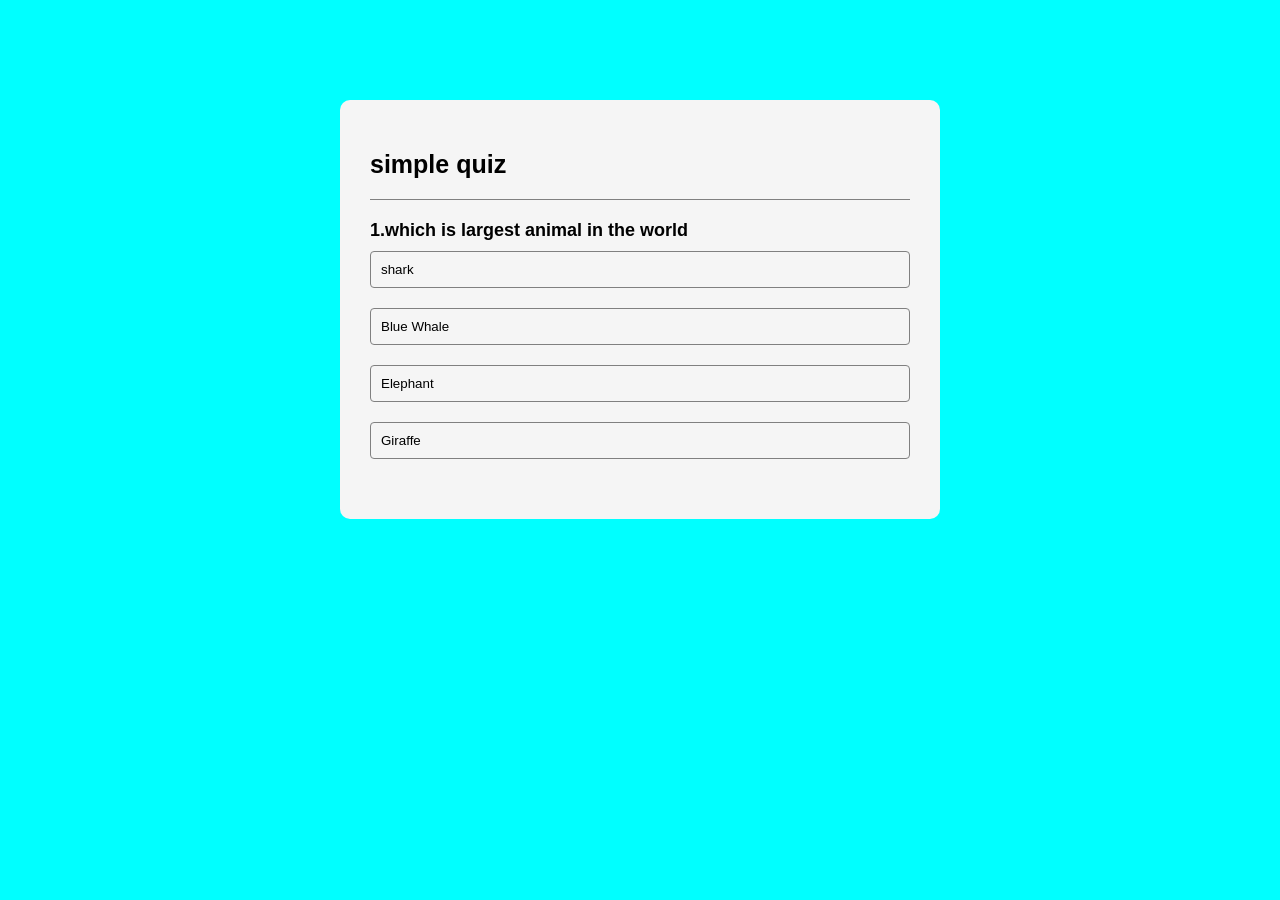
<file: index.html>
<!DOCTYPE html>
<html lang="en">
  <head>
    <meta charset="UTF-8" />
    <meta name="viewport" content="width=device-width, initial-scale=1.0" />
    <title>Document</title>
    <link rel="stylesheet" href="style.css" />
  </head>
  <body>

    <div class="app">
        <h1>simple quiz</h1>
        <div class="quiz">
            <h2 id="question">question goes here</h2>
            <div id="answer-buttons">
                <button class="btn">answer 1</button>
                <button class="btn">answer 2</button>
                <button class="btn">answer 3</button>
                <button class="btn">answer 4</button>
                <button class="btn">answer 5</button>
            </div>
            <button id="next-btn">Next</button>
        </div>
    </div>
    <script src="quiz.js"></script>
  </body>
</html>
</file>
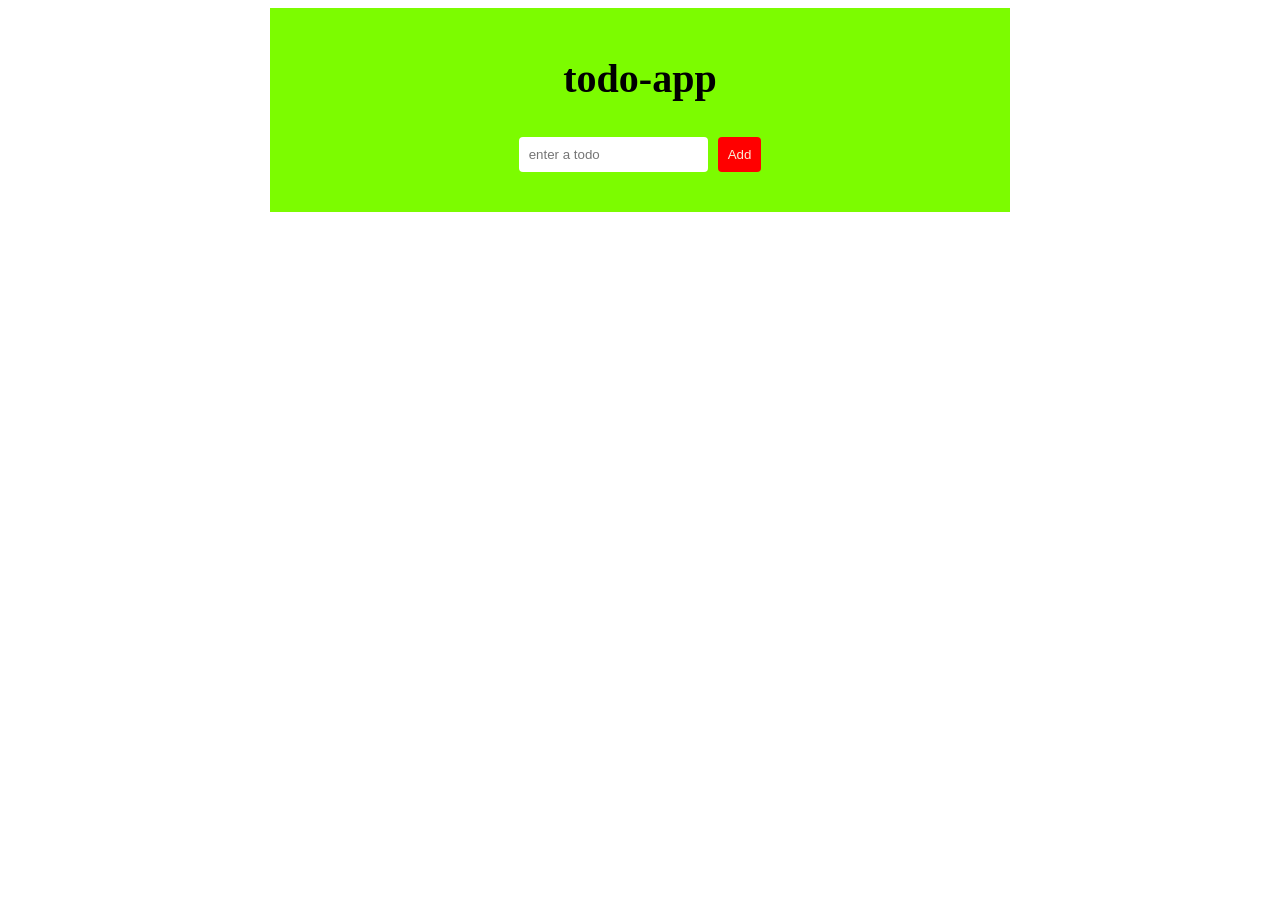
<file: awwoo.html>
<!DOCTYPE html>
<html lang="en">

<head>
    <meta charset="UTF-8">
    <meta name="viewport" content="width=device-width, initial-scale=1.0">
    <title>Document</title>
    <link rel="stylesheet" href="todo-app.css">
</head>

<body>
    <div class="container">
        <h1>todo-app</h1>
        <form id="todo-form">
            <input type="text" id="todo-input" placeholder="enter a todo">
            <button type="submit">Add</button>
        </form>
        <ul id="todo-list"></ul>

    </div>
    <script src="todo-app.js"></script>
</body>

</html>
</file>
<file: style.css>
*{
    margin: 0;
    padding: 0;
    font-family: 'poppins', sans-serif;
    box-sizing: border-box;
}
body{
    background: cyan;
}
.app{
    background: whitesmoke;
    width: 90%;
    max-width: 600px;
    margin: 100px auto 0;
    border-radius: 10px;
    padding: 30px;

}
.app h1{
    font-size: 25px;
    color: black;
    font-weight: 600;
    padding: 20px 0;
    border-bottom: 1px solid grey;
}
.quiz{
    padding: 20px 0;

}
.quiz h2{
    font-size: 18px;
    color: black;
    font-weight: 600;
}
.btn{
    background: whitesmoke;
    color: black;
    font-weight: 500;
    width: 100%;
    border: 1px solid grey;
    margin: 10px 0;
    padding: 10px;
    transition: all 0.3s;
    text-align: left;
    border-radius: 4px;
    cursor: pointer;
    

}
.btn:hover:not([disabled]){
    background: #222;
    color: #fff;
}
.btn:disabled{
   cursor: no-drop;
}
#next-btn{
    background: cyan;
    color: white;
    font-weight: 500;
    width: 150px;
    border: 0;
    padding: 10px;
    margin: 20px auto 0;
    border-radius: 4px;
    cursor: pointer;
    display: none ;

}
.correct{
    background: green;
}
.incorrect{
    background-color: orangered;
}
</file>
<file: todo-app.css>
.container {
    max-width: 700px;
    margin: 0% auto;
    padding: 20px;
    text-align: center;
    background-color: lawngreen;
}

h1 {
    font-size: 40px;
    margin-bottom: 35px;
}

form {
    display: flex;
    justify-content: center;
    align-items: center;
    margin-bottom: 20px;

}

input[type="text"] {
    padding: 10px;
    border: none;
    border-radius: 4px;
    margin-right: 10px;
    border-bottom: blue;
}

button {
    padding: 10px;
    border: none;
    border-radius: 4px;
    background-color: red;
    color: antiquewhite;
    cursor: pointer;

}

button:hover {
    background-color: darkred;

}

ul {
    list-style: none;
    padding: 0;
    margin: 0;
}

li {
    display: flex;
    align-items: center;
    margin-bottom: 10px;
}

li span {
    flex: 1;

}

li button {
    margin-left:10px;
    background-color: aqua;
    color: aliceblue;
    border: none;
    border-radius: 4px;
    cursor: pointer;
}

li button:hover {
    background-color: aquamarine;
}
</file>
